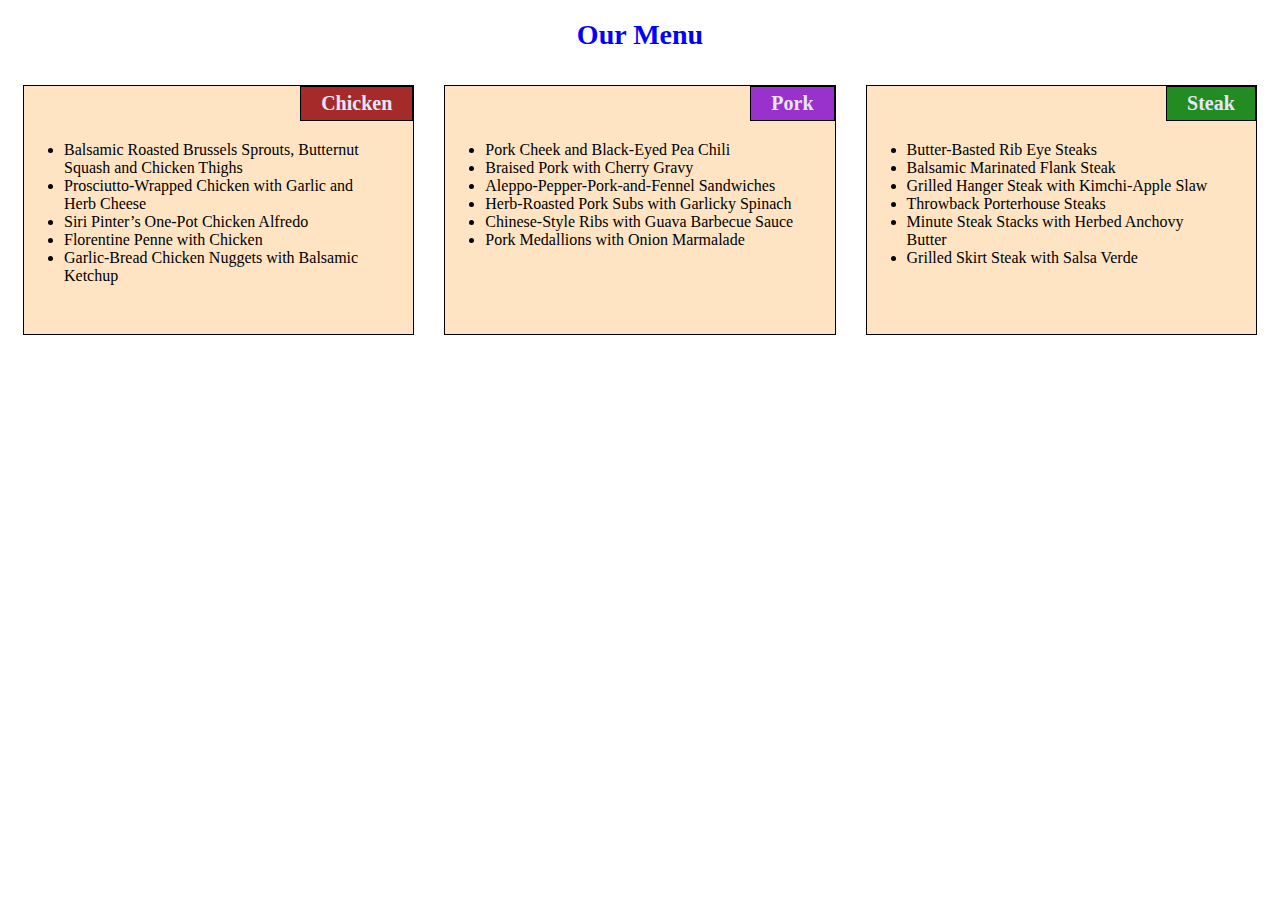
<file: module2-sol/index.html>
<!DOCTYPE html>
<html>

<head>
    <meta charset="utf-8" />
    <meta http-equiv="X-UA-Compatible" content="IE=edge">
    <title>Module-2 Assignment Solution</title>
    <meta name="viewport" content="width=device-width, initial-scale=1">
    <link rel="stylesheet" href="css/styles.css">
</head>

<body>
    <h1>Our Menu</h1>

    <div class="col-lg-4 col-md-6 col-sm-12">
        <section>
            <h2 id="chicken">Chicken</h2>
            <ul>
                <li>Balsamic Roasted Brussels Sprouts, Butternut Squash and Chicken Thighs</li>
                <li>Prosciutto-Wrapped Chicken with Garlic and Herb Cheese</li>
                <li>Siri Pinter’s One-Pot Chicken Alfredo</li>
                <li>Florentine Penne with Chicken</li>
                <li>Garlic-Bread Chicken Nuggets with Balsamic Ketchup</li>
            </ul>
        </section>
    </div>

    <div class="col-lg-4 col-md-6 col-sm-12">
        <section>
            <h2 id="pork">Pork</h2>
            <ul>
                <li>Pork Cheek and Black-Eyed Pea Chili</li>
                <li>Braised Pork with Cherry Gravy</li>
                <li>Aleppo-Pepper-Pork-and-Fennel Sandwiches</li>
                <li>Herb-Roasted Pork Subs with Garlicky Spinach</li>
                <li>Chinese-Style Ribs with Guava Barbecue Sauce</li>
                <li>Pork Medallions with Onion Marmalade</li>
            </ul>
        </section>
    </div>

    <div class="col-lg-4 col-md-12 col-sm-12">
        <section>
            <h2 id="steak">Steak</h2>
            <ul>
                <li>Butter-Basted Rib Eye Steaks</li>
                <li>Balsamic Marinated Flank Steak</li>
                <li>Grilled Hanger Steak with Kimchi-Apple Slaw</li>
                <li>Throwback Porterhouse Steaks</li>
                <li>Minute Steak Stacks with Herbed Anchovy Butter</li>
                <li>Grilled Skirt Steak with Salsa Verde</li>
            </ul>
        </section>
    </div>
    
</body>

</html>
</file>
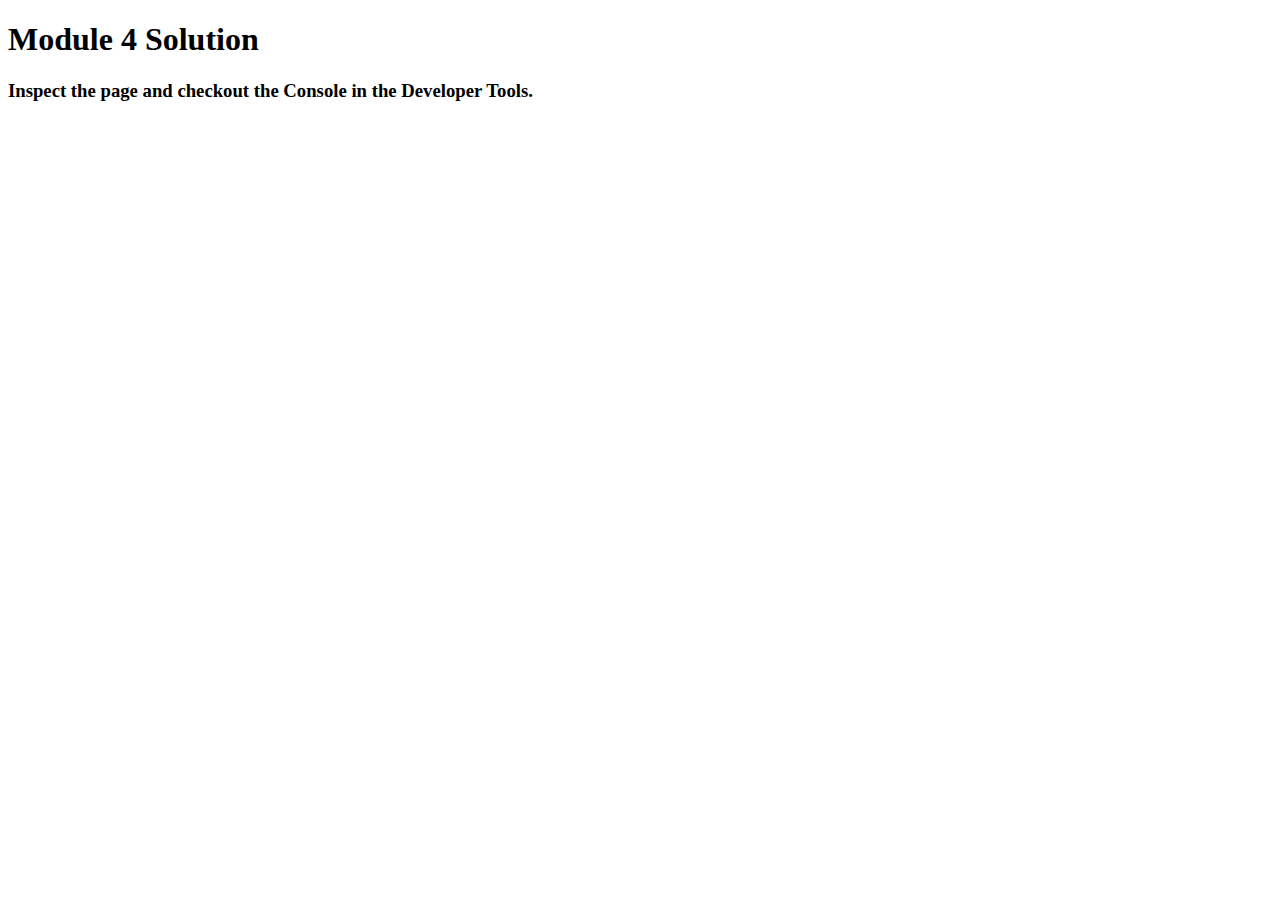
<file: module4-sol/index.html>
<!DOCTYPE html>
<html>
<head>
  <meta charset="utf-8">
  <title>Module 4 Solution</title>
  <script>
    var names = []; // DO NOT REMOVE
  </script>
  <script src="speakHello.js"></script>
  <script src="speakGoodBye.js"></script>
  <script src="script.js"></script>
</head>
<body>
  <h1>Module 4 Solution</h1>
  <h3>Inspect the page and checkout the Console in the Developer Tools.</h3>
</body>
</html>
</file>
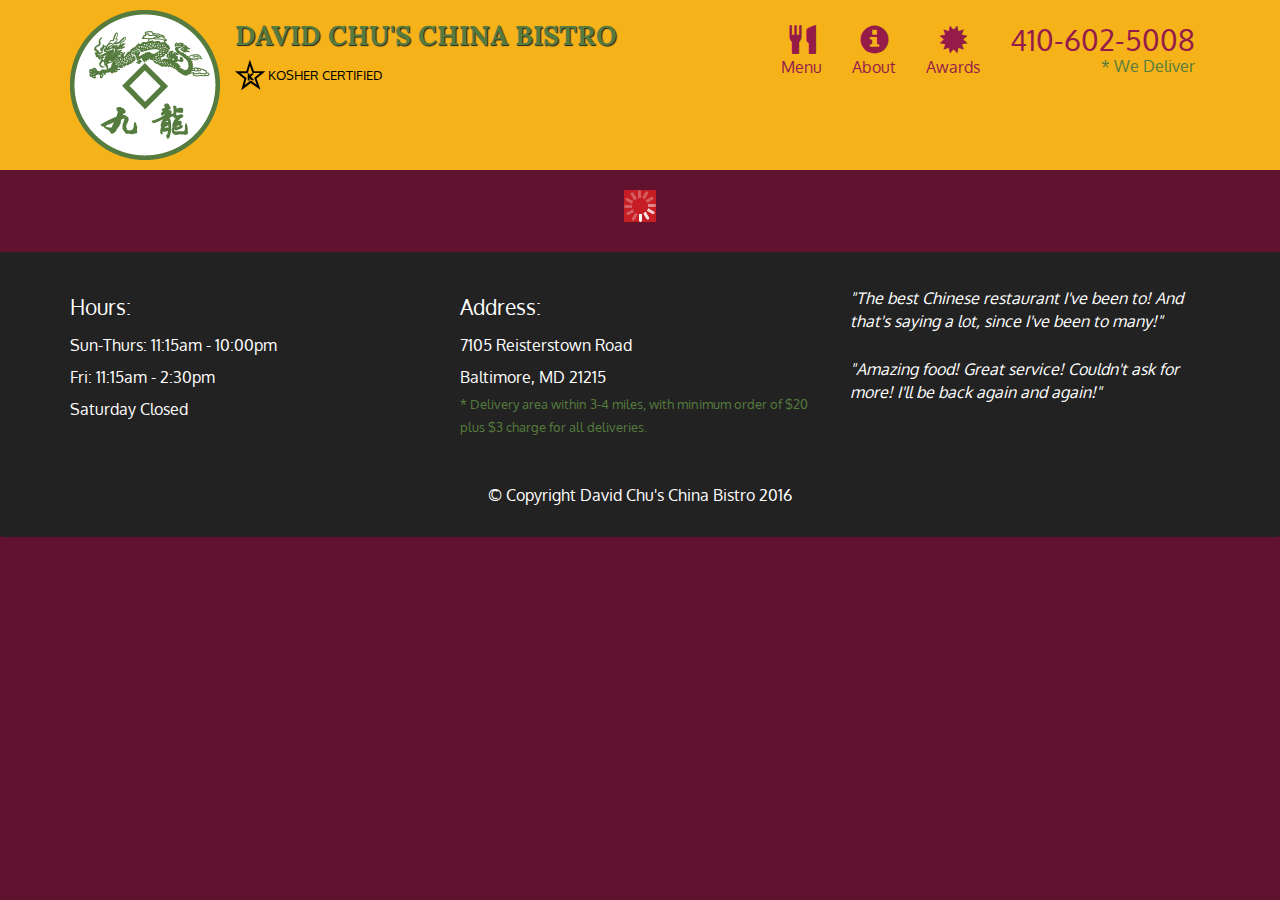
<file: module5-sol/index.html>
<!doctype html>
<html lang="en">
  <head>
    <meta charset="utf-8">
    <meta http-equiv="X-UA-Compatible" content="IE=edge">
    <meta name="viewport" content="width=device-width, initial-scale=1">
    <title>David Chu's China Bistro</title>
    <link rel="stylesheet" href="css/bootstrap.min.css">
    <link rel="stylesheet" href="css/styles.css">
    <link href='https://fonts.googleapis.com/css?family=Oxygen:400,300,700' rel='stylesheet' type='text/css'>
    <link href='https://fonts.googleapis.com/css?family=Lora' rel='stylesheet' type='text/css'>
  </head>
<body>
  <header>
    <nav id="header-nav" class="navbar navbar-default">
      <div class="container">
        <div class="navbar-header">
          <a href="index.html" class="pull-left visible-md visible-lg">
            <div id="logo-img" alt="Logo image"></div>
          </a>

          <div class="navbar-brand">
            <a href="index.html"><h1>David Chu's China Bistro</h1></a>
            <p>
              <img src="images/star-k-logo.png" alt="Kosher certification">
              <span>Kosher Certified</span>
            </p>
          </div>

          <button id="navbarToggle" type="button" class="navbar-toggle collapsed" data-toggle="collapse" data-target="#collapsable-nav" aria-expanded="false">
            <span class="sr-only">Toggle navigation</span>
            <span class="icon-bar"></span>
            <span class="icon-bar"></span>
            <span class="icon-bar"></span>
          </button>
        </div>
        
        <div id="collapsable-nav" class="collapse navbar-collapse">
           <ul id="nav-list" class="nav navbar-nav navbar-right">
            <li id="navHomeButton" class="visible-xs active">
              <a href="index.html">
                <span class="glyphicon glyphicon-home"></span> Home</a>
            </li>
            <li id="navMenuButton">
              <a href="#" onclick="$dc.loadMenuCategories();">
                <span class="glyphicon glyphicon-cutlery"></span><br class="hidden-xs"> Menu</a>
            </li>
            <li>
              <a href="#">
                <span class="glyphicon glyphicon-info-sign"></span><br class="hidden-xs"> About</a>
            </li>
            <li>
              <a href="#">
                <span class="glyphicon glyphicon-certificate"></span><br class="hidden-xs"> Awards</a>
            </li>
            <li id="phone" class="hidden-xs">
              <a href="tel:410-602-5008">
                <span>410-602-5008</span></a><div>* We Deliver</div>
            </li>
          </ul><!-- #nav-list -->
        </div><!-- .collapse .navbar-collapse -->
      </div><!-- .container -->
    </nav><!-- #header-nav -->
  </header>

  <div id="call-btn" class="visible-xs">
    <a class="btn" href="tel:410-602-5008">
    <span class="glyphicon glyphicon-earphone"></span>
    410-602-5008
    </a>
  </div>
  <div id="xs-deliver" class="text-center visible-xs">* We Deliver</div>

  <div id="main-content" class="container"></div>

  <footer class="panel-footer">
    <div class="container">
      <div class="row">
        <section id="hours" class="col-sm-4">
          <span>Hours:</span><br>
          Sun-Thurs: 11:15am - 10:00pm<br>
          Fri: 11:15am - 2:30pm<br>
          Saturday Closed
          <hr class="visible-xs">
        </section>
        <section id="address" class="col-sm-4">
          <span>Address:</span><br>
          7105 Reisterstown Road<br>
          Baltimore, MD 21215
          <p>* Delivery area within 3-4 miles, with minimum order of $20 plus $3 charge for all deliveries.</p>
          <hr class="visible-xs">
        </section>
        <section id="testimonials" class="col-sm-4">
          <p>"The best Chinese restaurant I've been to! And that's saying a lot, since I've been to many!"</p>
          <p>"Amazing food! Great service! Couldn't ask for more! I'll be back again and again!"</p>
        </section>
      </div>
      <div class="text-center">&copy; Copyright David Chu's China Bistro 2016</div>
    </div>
  </footer>

  <!-- jQuery (Bootstrap JS plugins depend on it) -->
  <script src="js/jquery-2.1.4.min.js"></script>
  <script src="js/bootstrap.min.js"></script>
  <script src="js/ajax-utils.js"></script>
  <script src="js/script.js"></script>
</body>
</html>
</file>
<file: module2-sol/css/styles.css>
* {
	box-sizing: border-box;
	font-family: Cambria, Cochin, Georgia, Times, 'Times New Roman', serif;
}

h1 {
	color: blue;
	font-size: 175%;
	text-align: center;
}

section {
	border: 1px solid black;
	background-color: bisque;
	height: 250px;
	overflow: auto;
}

h2 {
	float: right;
	border: 1px solid black;
	color: lavender;
	font-size: 125%;
	padding: 5px 20px 5px 20px;
	margin-top: 0;
	margin-bottom: 20px;
}

ul {
	clear: right;
	width: 90%;
}

#chicken {
	background-color: brown;
}

#pork {
	background-color: darkorchid;
}

#steak {
	background-color: forestgreen;
}



/* Desktop Version */
@media (min-width: 992px) {
	.col-lg-1, .col-lg-2, .col-lg-3, .col-lg-4, .col-lg-5, .col-lg-6, .col-lg-7, .col-lg-8, .col-lg-9, .col-lg-10, .col-lg-11, .col-lg-12 {
		float: left;
		padding: 15px;
	}
	.col-lg-1 {
		width: 8.33%
	}
	.col-lg-2 {
		width: 16.66%;
	}
	.col-lg-3 {
		width: 25%;
	}
	.col-lg-4 {
		width: 33.33%;
	}
	.col-lg-5 {
		width: 41.66%;
	}
	.col-lg-6 {
		width: 50%;
	}
	.col-lg-7 {
		width: 58.33%;
	}
	.col-lg-8 {
		width: 66.66%;
	}
	.col-lg-9 {
		width: 75%;
	}
	.col-lg-10 {
		width: 83.33%;
	}
	.col-lg-11 {
		width: 91.66%;
	}
	.col-lg-12 {
		width: 100%;
	}
}

/* Tablet View */
@media (min-width: 768px) and (max-width: 991px) {
	.col-md-1, .col-md-2, .col-md-3, .col-md-4, .col-md-5, .col-md-6, .col-md-7, .col-md-8, .col-md-9, .col-md-10, .col-md-11, .col-md-12 {
		float: left;
		padding: 15px;
	}
	.col-md-1 {
		width: 8.33%
	}
	.col-md-2 {
		width: 16.66%;
	}
	.col-md-3 {
		width: 25%;
	}
	.col-md-4 {
		width: 33.33%;
	}
	.col-md-5 {
		width: 41.66%;
	}
	.col-md-6 {
		width: 50%;
	}
	.col-md-7 {
		width: 58.33%;
	}
	.col-md-8 {
		width: 66.66%;
	}
	.col-md-9 {
		width: 75%;
	}
	.col-md-10 {
		width: 83.33%;
	}
	.col-md-11 {
		width: 91.66%;
	}
	.col-md-12 {
		width: 100%;
	}
}


/* Mobile View */
@media (max-width: 767px) {
	.col-sm-1, .col-sm-2, .col-sm-3, .col-sm-4, .col-sm-5, .col-sm-6. .col-sm-7, .col-sm-8, .col-sm-9, .col-sm-10, .col-sm-11, .col-sm-12 {
		float: left;
		padding: 15px;
	}
	.col-sm-1 {
		width: 8.33%
	}
	.col-sm-2 {
		width: 16.66%;
	}
	.col-sm-3 {
		width: 25%;
	}
	.col-sm-4 {
		width: 33.33%;
	}
	.col-sm-5 {
		width: 41.66%;
	}
	.col-sm-6 {
		width: 50%;
	}
	.col-sm-7 {
		width: 58.33%;
	}
	.col-sm-8 {
		width: 66.66%;
	}
	.col-sm-9 {
		width: 75%;
	}
	.col-sm-10 {
		width: 83.33%;
	}
	.col-sm-11 {
		width: 91.66%;
	}
	.col-sm-12 {
		width: 100%;
	}
}
</file>
<file: module5-sol/css/styles.css>
body {
  font-size: 16px;
  color: #fff;
  background-color: #61122f;
  font-family: 'Oxygen', sans-serif;
}

/** HEADER **/
#header-nav {
  background-color: #f6b319;
  border-radius: 0;
  border: 0;
}

#logo-img {
  background: url('../images/restaurant-logo_large.png') no-repeat;
  width: 150px;
  height: 150px;
  margin: 10px 15px 10px 0;
}

.navbar-brand {
  padding-top: 25px;
}
.navbar-brand h1 { /* Restaurant name */
  font-family: 'Lora', serif;
  color: #557c3e;
  font-size: 1.5em;
  text-transform: uppercase;
  font-weight: bold;
  text-shadow: 1px 1px 1px #222;
  margin-top: 0;
  margin-bottom: 0;
  line-height: .75;
}
.navbar-brand a:hover, .navbar-brand a:focus {
  text-decoration: none;
}
.navbar-brand p { /* Kosher cert */
  color: #000;
  text-transform: uppercase;
  font-size: .7em;
  margin-top: 15px;
}
.navbar-brand p span { /* Star-K */
  vertical-align: middle;
}

#nav-list {
  margin-top: 10px;
}
#nav-list a {
  color: #951C49;
  text-align: center;
}
#nav-list a:hover {
  background: #E7E7E7;
}
#nav-list a span {
  font-size: 1.8em;
}

#phone {
  margin-top: 5px;
}
#phone a { /* Phone number */
  text-align: right;
  padding-bottom: 0;
}
#phone div { /* We Deliver */
  color: #557c3e;
  text-align: right;
  padding-right: 15px;
}

.navbar-header button.navbar-toggle, .navbar-header .icon-bar {
  border: 1px solid #61122f;
}
.navbar-header button.navbar-toggle {
  clear: both;
  margin-top: -30px;
}
/* END HEADER */

/* FOOTER */
.panel-footer {
  margin-top: 30px;
  padding-top: 35px;
  padding-bottom: 30px;
  background-color: #222;
  border-top: 0;
}
.panel-footer div.row {
  margin-bottom: 35px;
}
#hours, #address {
  line-height: 2;
}
#hours > span, #address > span {
  font-size: 1.3em;
}
#address p {
  color: #557c3e;
  font-size: .8em;
  line-height: 1.8;
}
#testimonials {
  font-style: italic;
}
#testimonials p:nth-child(2) {
  margin-top: 25px;
}
/* END FOOTER */



/* HOME PAGE */
.container .jumbotron {
  box-shadow: 0 0 50px #3F0C1F;
  border: 2px solid #3F0C1F;
}

#menu-tile, #specials-tile, #map-tile {
  height: 250px;
  width: 100%;
  margin-bottom: 15px;
  position: relative;
  border: 2px solid #3F0C1F;
  overflow: hidden;
}
#menu-tile:hover, #specials-tile:hover, #map-tile:hover {
  box-shadow: 0 1px 5px 1px #cccccc;
}
#menu-tile {
  background: url('../images/menu-tile.jpg') no-repeat;
  background-position: center;
}
#specials-tile {
  background: url('../images/specials-tile.jpg') no-repeat;
  background-position: center;
}
#menu-tile span, #specials-tile span, #map-tile span {
  position: absolute;
  bottom: 0;
  right: 0;
  width: 100%;
  text-align: center;
  font-size: 1.6em;
  text-transform: uppercase;
  background-color: #000;
  color: #fff;
  opacity: .8;
}
/* END HOME PAGE */

/* MENU CATEGORIES PAGE */
.category-tile { 
  position: relative;
  border: 2px solid #3F0C1F;
  overflow: hidden;
  width: 200px;
  height: 200px;
  margin: 0 auto 15px;
}
.category-tile span {
  position: absolute;
  bottom: 0;
  right: 0;
  width: 100%;
  text-align: center;
  font-size: 1.2em;
  text-transform: uppercase;
  background-color: #000;
  color: #fff;
  opacity: .8;
}
.category-tile:hover {
  box-shadow: 0 1px 5px 1px #cccccc;
}

#menu-categories-title + div {
  margin-bottom: 50px;
}
/* END MENU CATEGORIES PAGE */

/* SINGLE CATEGORY PAGE */
.menu-item-tile {
  margin-bottom: 25px;
}
.menu-item-tile hr {
  width: 80%;
}
.menu-item-tile .menu-item-price {
  font-size: 1.1em;
  text-align: right;
  margin-top: -15px;
  margin-right: -15px;
}
.menu-item-tile .menu-item-price span {
  font-size: .6em;
}
.menu-item-photo {
  position: relative;
  border: 2px solid #3F0C1F; 
  overflow: hidden;
  padding: 0;
  margin-right: -15px;
  margin-left: auto;
  margin-bottom: 20px;
  max-width: 250px;
}
.menu-item-photo div {
  position: absolute;
  bottom: 0;
  right: 0;
  width: 80px;
  background-color: #557c3e;
  text-align: center;
}
.menu-item-description {
  padding-right: 30px;
}
h3.menu-item-title {
  margin: 0 0 10px;
}
.menu-item-details {
  font-size: .9em;
  font-style: italic;
}
/* END SINGLE CATEGORY PAGE */


/********** Large devices only **********/
@media (min-width: 1200px) {
  .container .jumbotron {
    background: url('../images/jumbotron_1200.jpg') no-repeat;
    height: 675px;
  }
}

/********** Medium devices only **********/
@media (min-width: 992px) and (max-width: 1199px) {
  /* Header */
  #logo-img {
    background: url('../images/restaurant-logo_medium.png') no-repeat;
    width: 100px;
    height: 100px;
    margin: 5px 5px 5px 0;
  }
  /* End Header */

  /* Home Page */
  .container .jumbotron {
    background: url('../images/jumbotron_992.jpg') no-repeat;
    height: 558px;
  }
  /* End Home Page */
}

/********** Small devices only **********/
@media (min-width: 768px) and (max-width: 991px) {
  /* Home Page */
  .container .jumbotron {
    background: url('../images/jumbotron_768.jpg') no-repeat;
    height: 432px;
  }
  /* End Home Page */
}

/********** Extra small devices only **********/
@media (max-width: 767px) {
  /* Header */
  .navbar-brand {
    padding-top: 10px;
    height: 80px;
  }
  .navbar-brand h1 { /* Restaurant name */
    padding-top: 10px;
    font-size: 5vw; /* 1vw = 1% of viewport width */
  }
  .navbar-brand p { /* Kosher cert */
    font-size: .6em;
    margin-top: 12px;
  }
  .navbar-brand p img { /* Star-K */
    height: 20px;
  }

  #collapsable-nav a { /* Collapsed nav menu text */
    font-size: 1.2em;
  }
  #collapsable-nav a span { /* Collapsed nav menu glyph */
    font-size: 1em;
    margin-right: 5px;
  }

  #call-btn > a {
    font-size: 1.5em;
    display: block;
    margin: 0 20px;
    padding: 10px;
    border: 2px solid #fff;
    background-color: #f6b319;
    color: #951c49;
  }
  #xs-deliver {
    margin-top: 5px;
    font-size: .7em;
    letter-spacing: .1em;
    text-transform: uppercase;
  }
  /* End Header */

  /* Footer */
  .panel-footer section {
    margin-bottom: 30px;
    text-align: center;
  }
  .panel-footer section:nth-child(3) {
    margin-bottom: 0; /* margin already exists on the whole row */
  }
  .panel-footer section hr {
    width: 50%;
  }
  /* End Footer */

  /* Home Page */
  .container .jumbotron {
    margin-top: 30px;
    padding: 0;
  }
  #menu-tile, #specials-tile {
    width: 360px;
    margin: 0 auto 15px;
  }

  .menu-item-photo {
    margin-right: auto;
  }
  .menu-item-tile .menu-item-price {
    text-align: center;
  }
  .menu-item-description {
    text-align: center;;
  }
}


/********** Super extra small devices Only :-) (e.g., iPhone 4) **********/
@media (max-width: 479px) {
  /* Header */
  .navbar-brand h1 { /* Restaurant name */
    padding-top: 5px;
    font-size: 6vw;
  }
  /* End Header */
  
  /* Home page */
  #menu-tile, #specials-tile {
    width: 280px;
    margin: 0 auto 15px;
  }

  .col-xxs-12 {
    position: relative;
    min-height: 1px;
    padding-right: 15px;
    padding-left: 15px;
    float: left;
    width: 100%;
  }
}
</file>
